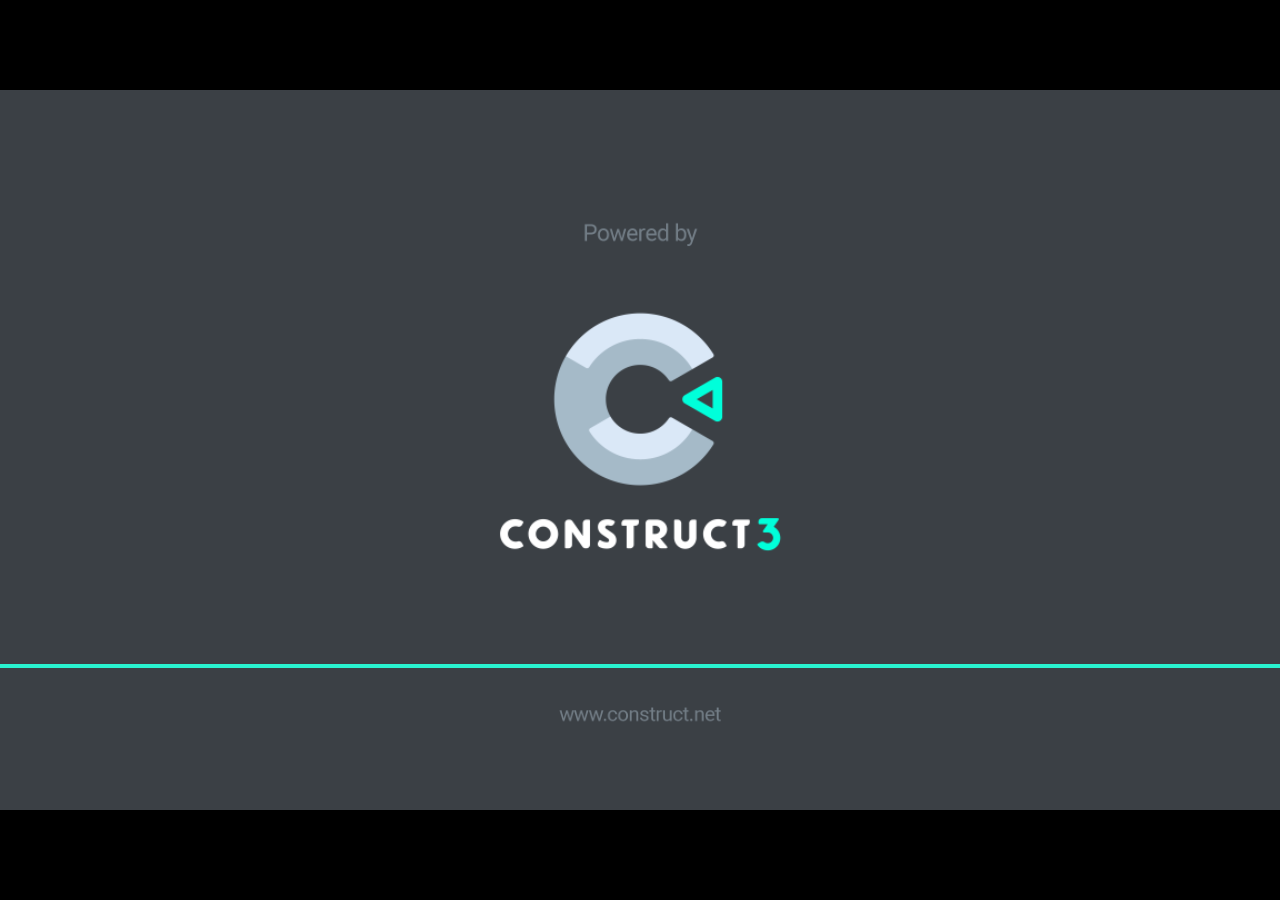
<file: construct/Bamboo Strike/index.html>
<!DOCTYPE html>
<html>
<head>
<meta charset="UTF-8">
<title>Bamboo Strike Example</title>
<meta name="viewport" content="width=device-width, initial-scale=1.0, maximum-scale=1.0, minimum-scale=1.0, user-scalable=no">

<meta name="generator" content="Scirra Construct">

	<link rel="manifest" href="appmanifest.json">
	<link rel="apple-touch-icon" sizes="128x128" href="icons/icon-128.png">
	<link rel="apple-touch-icon" sizes="256x256" href="icons/icon-256.png">
	<link rel="apple-touch-icon" sizes="512x512" href="icons/icon-512.png">
	<link rel="icon" type="image/png" href="icons/icon-512.png">

<link rel="stylesheet" href="style.css">


</head>
<body>

<script>
if (location.protocol.substr(0, 4) === "file")
{
	alert("Web exports won't work until you upload them. (When running on the file: protocol, browsers block many features from working for security reasons.)");
}
</script>

	<noscript>
		<div id="notSupportedWrap">
			<h2 id="notSupportedTitle">This content requires JavaScript</h2>
			<p class="notSupportedMessage">JavaScript appears to be disabled. Please enable it to view this content.</p>
		</div>
	</noscript>
	<script src="scripts/supportcheck.js"></script>
	<script src="scripts/offlineclient.js" type="module"></script>
	<script src="scripts/main.js" type="module"></script>
	<script src="scripts/register-sw.js" type="module"></script>

</body>
</html>
</file>
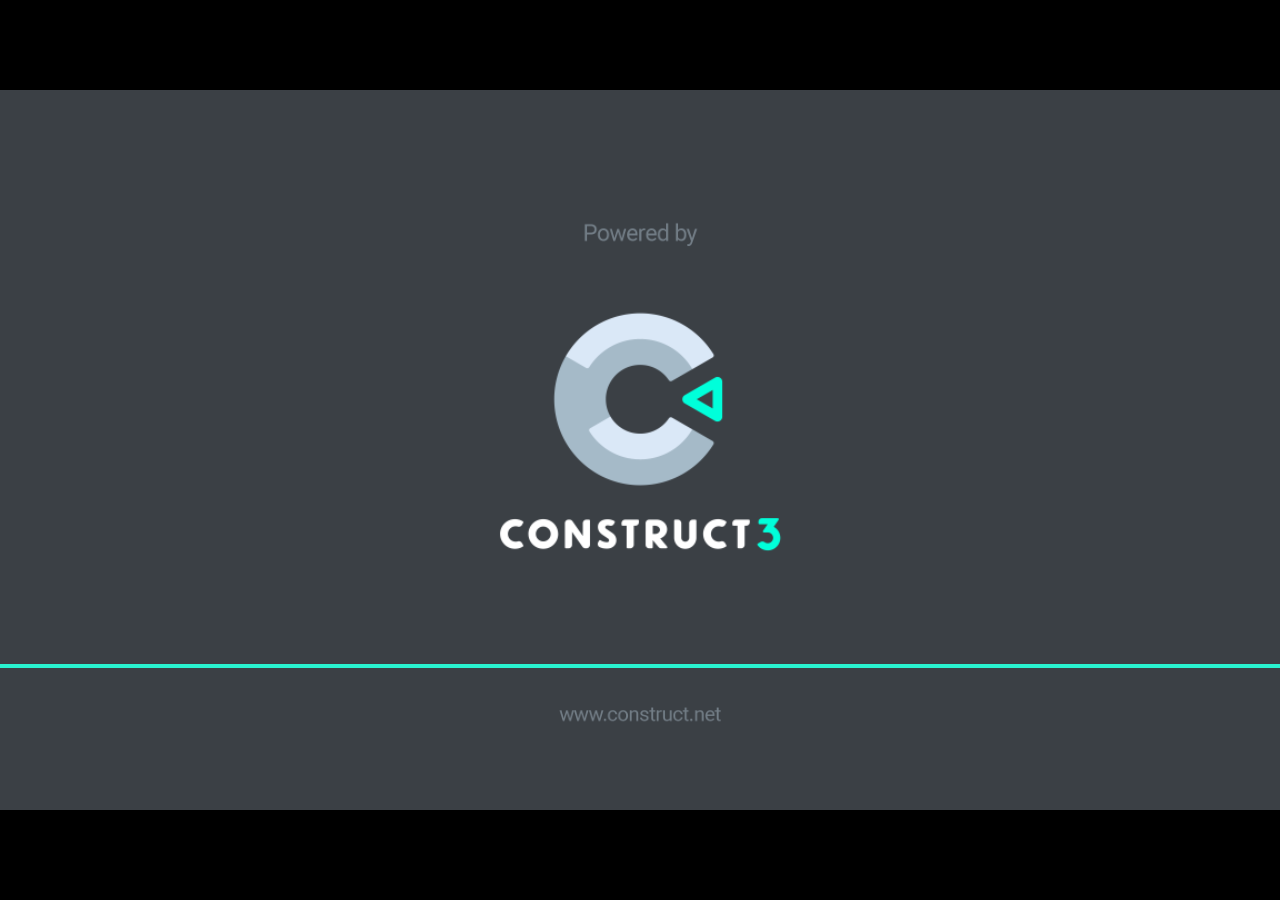
<file: construct/BombSword/index.html>
<!DOCTYPE html>
<html>
<head>
<meta charset="UTF-8">
<title>BombSword</title>
<meta name="viewport" content="width=device-width, initial-scale=1.0, maximum-scale=1.0, minimum-scale=1.0, user-scalable=no">

<meta name="generator" content="Scirra Construct">

	<link rel="manifest" href="appmanifest.json">
	<link rel="apple-touch-icon" sizes="128x128" href="icons/icon-128.png">
	<link rel="apple-touch-icon" sizes="256x256" href="icons/icon-256.png">
	<link rel="apple-touch-icon" sizes="512x512" href="icons/icon-512.png">
	<link rel="icon" type="image/png" href="icons/icon-512.png">

<link rel="stylesheet" href="style.css">


</head>
<body>

<script>
if (location.protocol.substr(0, 4) === "file")
{
	alert("Web exports won't work until you upload them. (When running on the file: protocol, browsers block many features from working for security reasons.)");
}
</script>

	<noscript>
		<div id="notSupportedWrap">
			<h2 id="notSupportedTitle">This content requires JavaScript</h2>
			<p class="notSupportedMessage">JavaScript appears to be disabled. Please enable it to view this content.</p>
		</div>
	</noscript>
	<script src="scripts/supportcheck.js"></script>
	<script src="scripts/offlineclient.js" type="module"></script>
	<script src="scripts/main.js" type="module"></script>
	<script src="scripts/register-sw.js" type="module"></script>

</body>
</html>
</file>
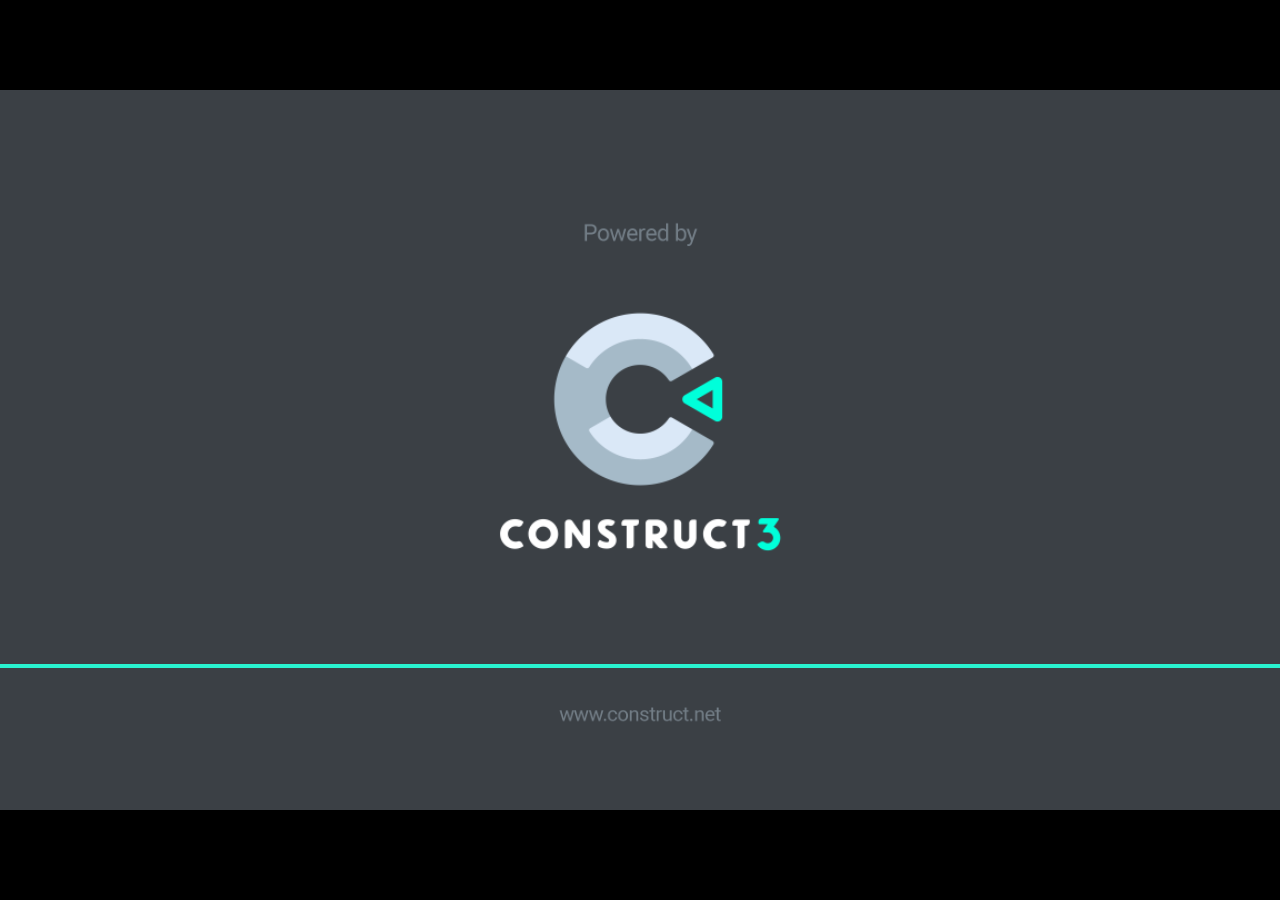
<file: construct/bublekid/index.html>
<!DOCTYPE html>
<html>
<head>
<meta charset="UTF-8">
<title>game</title>
<meta name="viewport" content="width=device-width, initial-scale=1.0, maximum-scale=1.0, minimum-scale=1.0, user-scalable=no">

<meta name="generator" content="Scirra Construct">

	<link rel="manifest" href="appmanifest.json">
	<link rel="apple-touch-icon" sizes="128x128" href="icons/icon-128.png">
	<link rel="apple-touch-icon" sizes="256x256" href="icons/icon-256.png">
	<link rel="apple-touch-icon" sizes="512x512" href="icons/icon-512.png">
	<link rel="icon" type="image/png" href="icons/icon-512.png">

<link rel="stylesheet" href="style.css">


</head>
<body>

<script>
if (location.protocol.substr(0, 4) === "file")
{
	alert("Web exports won't work until you upload them. (When running on the file: protocol, browsers block many features from working for security reasons.)");
}
</script>

	<noscript>
		<div id="notSupportedWrap">
			<h2 id="notSupportedTitle">This content requires JavaScript</h2>
			<p class="notSupportedMessage">JavaScript appears to be disabled. Please enable it to view this content.</p>
		</div>
	</noscript>
	<script src="scripts/supportcheck.js"></script>
	<script src="scripts/offlineclient.js" type="module"></script>
	<script src="scripts/main.js" type="module"></script>
	<script src="scripts/register-sw.js" type="module"></script>

</body>
</html>
</file>
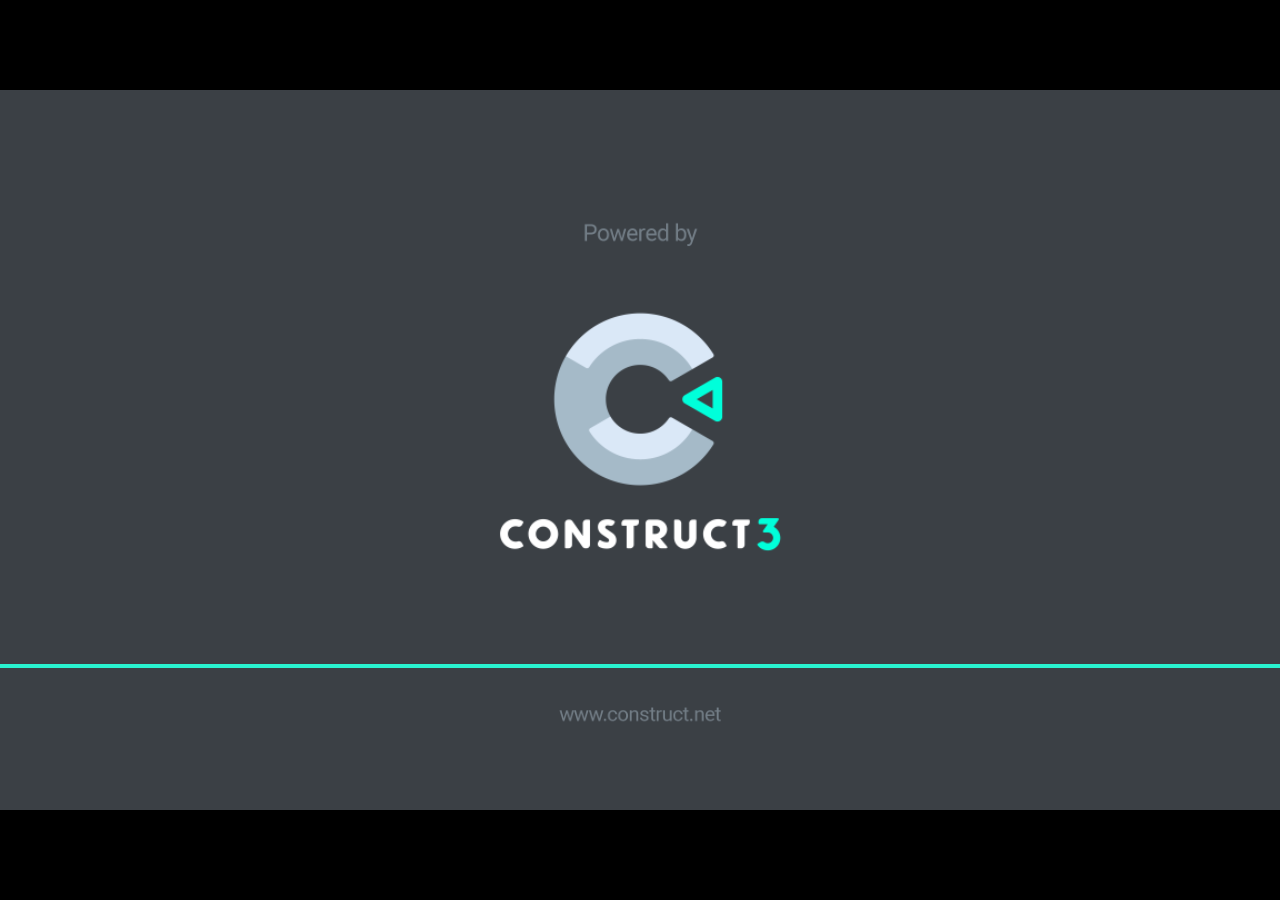
<file: construct/SpeedBird2.0/index.html>
<!DOCTYPE html>
<html>
<head>
<meta charset="UTF-8">
<title>SpeedBird2.0</title>
<meta name="viewport" content="width=device-width, initial-scale=1.0, maximum-scale=1.0, minimum-scale=1.0, user-scalable=no">

<meta name="generator" content="Scirra Construct">

	<link rel="manifest" href="appmanifest.json">
	<link rel="apple-touch-icon" sizes="128x128" href="icons/icon-128.png">
	<link rel="apple-touch-icon" sizes="256x256" href="icons/icon-256.png">
	<link rel="apple-touch-icon" sizes="512x512" href="icons/icon-512.png">
	<link rel="icon" type="image/png" href="icons/icon-512.png">

<link rel="stylesheet" href="style.css">


</head>
<body>

<script>
if (location.protocol.substr(0, 4) === "file")
{
	alert("Web exports won't work until you upload them. (When running on the file: protocol, browsers block many features from working for security reasons.)");
}
</script>

	<noscript>
		<div id="notSupportedWrap">
			<h2 id="notSupportedTitle">This content requires JavaScript</h2>
			<p class="notSupportedMessage">JavaScript appears to be disabled. Please enable it to view this content.</p>
		</div>
	</noscript>
	<script src="scripts/supportcheck.js"></script>
	<script src="scripts/offlineclient.js" type="module"></script>
	<script src="scripts/main.js" type="module"></script>
	<script src="scripts/register-sw.js" type="module"></script>

</body>
</html>
</file>
<file: construct/Bamboo Strike/style.css>
html, body {
	padding: 0;
	margin: 0;
	overflow: hidden;
	height: 100%;
}

body {
	background: #000000;
	color: white;
}

html, body, canvas {
	touch-action-delay: none;
	touch-action: none;
}

canvas, .c3htmlwrap {
	position: absolute;
}

.c3htmlwrap {
	contain: strict;
}

.c3overlay {
	pointer-events: none;
}

.c3htmlwrap > * {
	pointer-events: auto;
}

/* HACK - work around elements being selectable only in iOS WKWebView for some reason */
html[ioswebview] .c3htmlwrap,
html[ioswebview] canvas {
	-webkit-user-select: none;
	user-select: none;
}

html[ioswebview] .c3htmlwrap > * {
	-webkit-user-select: auto;
	user-select: auto;
}

#notSupportedWrap {
	margin: 2em auto 1em auto;
	width: 75%;
	max-width: 45em;
	border: 2px solid #aaa;
	border-radius: 1em;
	padding: 2em;
	background-color: #f0f0f0;
	font-family: "Segoe UI", Frutiger, "Frutiger Linotype", "Dejavu Sans", "Helvetica Neue", Arial, sans-serif;
	color: black;
}

#notSupportedTitle {
	font-size: 1.8em;
}

.notSupportedMessage {
	font-size: 1.2em;
}

.notSupportedMessage em {
	color: #888;
}

/* bbcode styles */
.bbCodeH1 {
	font-size: 2em;
	font-weight: bold;
}

.bbCodeH2 {
	font-size: 1.5em;
	font-weight: bold;
}

.bbCodeH3 {
	font-size: 1.25em;
	font-weight: bold;
}

.bbCodeH4 {
	font-size: 1.1em;
	font-weight: bold;
}

.bbCodeItem::before {
	content: " • ";
}

/* For text icons converted to HTML: size the height to the line height
   preserving the aspect ratio. Also add position: relative as that allows
   just adding a 'top' style for the iconoffsety style. */
.c3-text-icon {
	height: 1em;
	width: auto;
	position: relative;
}

/* screen reader text */
.c3-screen-reader-text {
	position: absolute;
	width: 1px;
    height: 1px;
    overflow: hidden;
    clip: rect(1px, 1px, 1px, 1px);
}
</file>
<file: construct/BombSword/style.css>
html, body {
	padding: 0;
	margin: 0;
	overflow: hidden;
	height: 100%;
}

body {
	background: #000000;
	color: white;
}

html, body, canvas {
	touch-action-delay: none;
	touch-action: none;
}

canvas, .c3htmlwrap {
	position: absolute;
}

.c3htmlwrap {
	contain: strict;
}

.c3overlay {
	pointer-events: none;
}

.c3htmlwrap > * {
	pointer-events: auto;
}

/* HACK - work around elements being selectable only in iOS WKWebView for some reason */
html[ioswebview] .c3htmlwrap,
html[ioswebview] canvas {
	-webkit-user-select: none;
	user-select: none;
}

html[ioswebview] .c3htmlwrap > * {
	-webkit-user-select: auto;
	user-select: auto;
}

#notSupportedWrap {
	margin: 2em auto 1em auto;
	width: 75%;
	max-width: 45em;
	border: 2px solid #aaa;
	border-radius: 1em;
	padding: 2em;
	background-color: #f0f0f0;
	font-family: "Segoe UI", Frutiger, "Frutiger Linotype", "Dejavu Sans", "Helvetica Neue", Arial, sans-serif;
	color: black;
}

#notSupportedTitle {
	font-size: 1.8em;
}

.notSupportedMessage {
	font-size: 1.2em;
}

.notSupportedMessage em {
	color: #888;
}

/* bbcode styles */
.bbCodeH1 {
	font-size: 2em;
	font-weight: bold;
}

.bbCodeH2 {
	font-size: 1.5em;
	font-weight: bold;
}

.bbCodeH3 {
	font-size: 1.25em;
	font-weight: bold;
}

.bbCodeH4 {
	font-size: 1.1em;
	font-weight: bold;
}

.bbCodeItem::before {
	content: " • ";
}

/* For text icons converted to HTML: size the height to the line height
   preserving the aspect ratio. Also add position: relative as that allows
   just adding a 'top' style for the iconoffsety style. */
.c3-text-icon {
	height: 1em;
	width: auto;
	position: relative;
}

/* screen reader text */
.c3-screen-reader-text {
	position: absolute;
	width: 1px;
    height: 1px;
    overflow: hidden;
    clip: rect(1px, 1px, 1px, 1px);
}
</file>
<file: construct/bublekid/style.css>
html, body {
	padding: 0;
	margin: 0;
	overflow: hidden;
	height: 100%;
}

body {
	background: #000000;
	color: white;
}

html, body, canvas {
	touch-action-delay: none;
	touch-action: none;
}

canvas, .c3htmlwrap {
	position: absolute;
}

.c3htmlwrap {
	contain: strict;
}

.c3overlay {
	pointer-events: none;
}

.c3htmlwrap > * {
	pointer-events: auto;
}

/* HACK - work around elements being selectable only in iOS WKWebView for some reason */
html[ioswebview] .c3htmlwrap,
html[ioswebview] canvas {
	-webkit-user-select: none;
	user-select: none;
}

html[ioswebview] .c3htmlwrap > * {
	-webkit-user-select: auto;
	user-select: auto;
}

#notSupportedWrap {
	margin: 2em auto 1em auto;
	width: 75%;
	max-width: 45em;
	border: 2px solid #aaa;
	border-radius: 1em;
	padding: 2em;
	background-color: #f0f0f0;
	font-family: "Segoe UI", Frutiger, "Frutiger Linotype", "Dejavu Sans", "Helvetica Neue", Arial, sans-serif;
	color: black;
}

#notSupportedTitle {
	font-size: 1.8em;
}

.notSupportedMessage {
	font-size: 1.2em;
}

.notSupportedMessage em {
	color: #888;
}

/* bbcode styles */
.bbCodeH1 {
	font-size: 2em;
	font-weight: bold;
}

.bbCodeH2 {
	font-size: 1.5em;
	font-weight: bold;
}

.bbCodeH3 {
	font-size: 1.25em;
	font-weight: bold;
}

.bbCodeH4 {
	font-size: 1.1em;
	font-weight: bold;
}

.bbCodeItem::before {
	content: " • ";
}

/* For text icons converted to HTML: size the height to the line height
   preserving the aspect ratio. Also add position: relative as that allows
   just adding a 'top' style for the iconoffsety style. */
.c3-text-icon {
	height: 1em;
	width: auto;
	position: relative;
}

/* screen reader text */
.c3-screen-reader-text {
	position: absolute;
	width: 1px;
    height: 1px;
    overflow: hidden;
    clip: rect(1px, 1px, 1px, 1px);
}
</file>
<file: construct/SpeedBird2.0/style.css>
html, body {
	padding: 0;
	margin: 0;
	overflow: hidden;
	height: 100%;
}

body {
	background: #000000;
	color: white;
}

html, body, canvas {
	touch-action-delay: none;
	touch-action: none;
}

canvas, .c3htmlwrap {
	position: absolute;
}

.c3htmlwrap {
	contain: strict;
}

.c3overlay {
	pointer-events: none;
}

.c3htmlwrap > * {
	pointer-events: auto;
}

/* HACK - work around elements being selectable only in iOS WKWebView for some reason */
html[ioswebview] .c3htmlwrap,
html[ioswebview] canvas {
	-webkit-user-select: none;
	user-select: none;
}

html[ioswebview] .c3htmlwrap > * {
	-webkit-user-select: auto;
	user-select: auto;
}

#notSupportedWrap {
	margin: 2em auto 1em auto;
	width: 75%;
	max-width: 45em;
	border: 2px solid #aaa;
	border-radius: 1em;
	padding: 2em;
	background-color: #f0f0f0;
	font-family: "Segoe UI", Frutiger, "Frutiger Linotype", "Dejavu Sans", "Helvetica Neue", Arial, sans-serif;
	color: black;
}

#notSupportedTitle {
	font-size: 1.8em;
}

.notSupportedMessage {
	font-size: 1.2em;
}

.notSupportedMessage em {
	color: #888;
}

/* bbcode styles */
.bbCodeH1 {
	font-size: 2em;
	font-weight: bold;
}

.bbCodeH2 {
	font-size: 1.5em;
	font-weight: bold;
}

.bbCodeH3 {
	font-size: 1.25em;
	font-weight: bold;
}

.bbCodeH4 {
	font-size: 1.1em;
	font-weight: bold;
}

.bbCodeItem::before {
	content: " • ";
}

/* For text icons converted to HTML: size the height to the line height
   preserving the aspect ratio. Also add position: relative as that allows
   just adding a 'top' style for the iconoffsety style. */
.c3-text-icon {
	height: 1em;
	width: auto;
	position: relative;
}

/* screen reader text */
.c3-screen-reader-text {
	position: absolute;
	width: 1px;
    height: 1px;
    overflow: hidden;
    clip: rect(1px, 1px, 1px, 1px);
}
</file>
